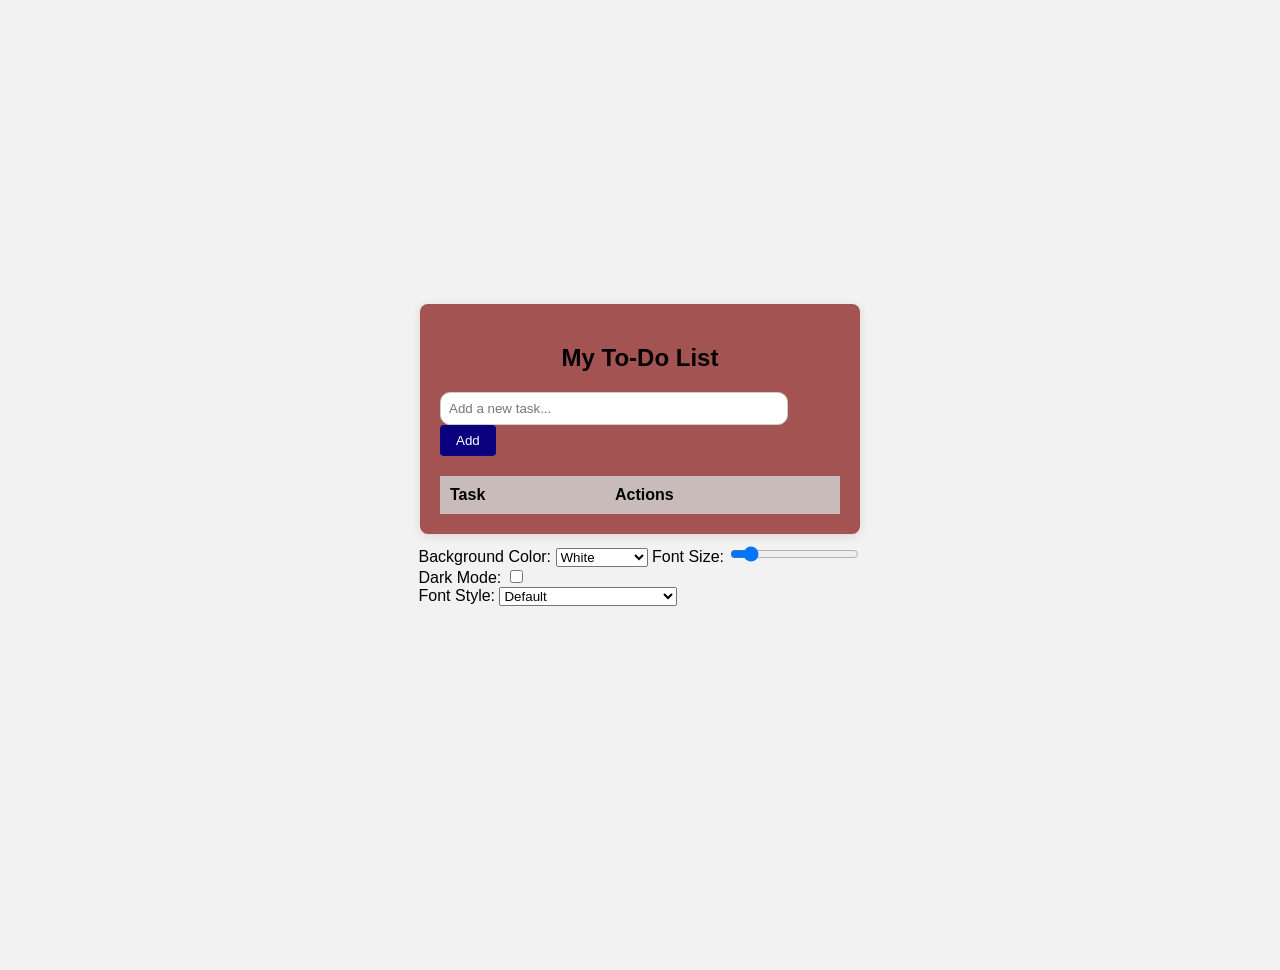
<file: index.html>
<!DOCTYPE html>
<html lang="en">


<head>
    <meta charset="UTF-8">
    <meta http-equiv="X-UA-Compatible" content="IE=edge">
    <meta name="viewport" content="width=device-width, initial-scale=1.0">
    <link rel="stylesheet" href="to do list.css">
    <title>My To-Do List</title>
</head>
<body>
    <div class="container">
        <h2>My To-Do List</h2>
        <input type="text" id="taskInput" placeholder="Add a new task...">
        <button id="addBtn" class="add-button">Add</button>

        <table>
            <thead>
                <tr>
                    <th>Task</th>
                    <th>Actions</th>
                </tr>
            </thead>
            <tbody id="taskList">
                
            </tbody>
        </table>
    </div>
    <div class="controls">
          
        <label for="bgColor">Background Color:</label>
        <select id="bgColor">
          <option value="white">White</option>
          <option value="lightblue">Light Blue</option>
          <option value="lightgreen">Light Green</option>
          <option value="lightpink">Light Pink</option>
          <option value="lightyellow">light yellow</option>
        </select>
      
        
        <label for="fontSize">Font Size:</label>
        <input type="range" id="fontSize" min="12" max="48" value="16">
      
        
        <div class="slider-container">
          <label for="darkModeSlider">Dark Mode:</label>
          <input type="checkbox" id="darkModeSlider">
          <span class="slider"></span>
        </div>
      
        <label for="fontStyle">Font Style:</label>
        <select id="fontStyle">
          <option value="Righteous">Default</option>
          <option value="Georgia, serif">Serif (Georgia)</option>
          <option value="Courier New, monospace">Monospace (Courier New)</option>

    <script src="To-Do List.js"></script>
</body>
</html>
</file>
<file: to do list.css>
body {
    font-family: Arial, sans-serif;
    background-color: #f2f2f2;
    display: flex;
    justify-content: center;
    align-items: center;
    height: 100vh;
    margin: 0;
    width: 600px;
    margin: 0 auto;
    padding: 0 70px 70px 70px;
    flex-direction: column;
}

.container {
    background-color: rgb(164, 83, 83);
    padding: 20px;
    margin: 10px;
    border-radius: 8px;
    box-shadow: 0 2px 8px rgba(150, 88, 88, 0.2);
    width: 400px;
}

h2 {
    text-align: center;
    margin-bottom: 20px;
}

#taskInput {
    width: calc(100% - 70px);
    padding: 8px;
    margin-right: 10px;
    border: 1px solid #ccc;
    border-radius: 10px;
}

.add-button {
    padding: 8px 16px;
    background-color: rgb(9, 0, 128);
    color: white;
    border: none;
    border-radius: 4px;
    cursor: pointer;
}

.add-button:hover {
    background-color: rgb(3, 0, 100);
}

table {
    width: 100%;
    margin-top: 20px;
    border-collapse: collapse;
}

th, td {
    padding: 10px;
    text-align: left;
}

th {
    background-color: #cabbbb;
}

td {
    border-bottom: 1px solid #ddd;
}

.action-button {
    padding: 5px 10px;
    border: none;
    border-radius: 4px;
    cursor: pointer;
    margin-right: 5px;
}

.edit-button {
    background-color: blue;
    color: white;
}

.delete-button {
    background-color: red;
    color: white;
}

.edit-button:hover {
    background-color: darkblue;
}

.delete-button:hover {
    background-color: darkred;
}
</file>
